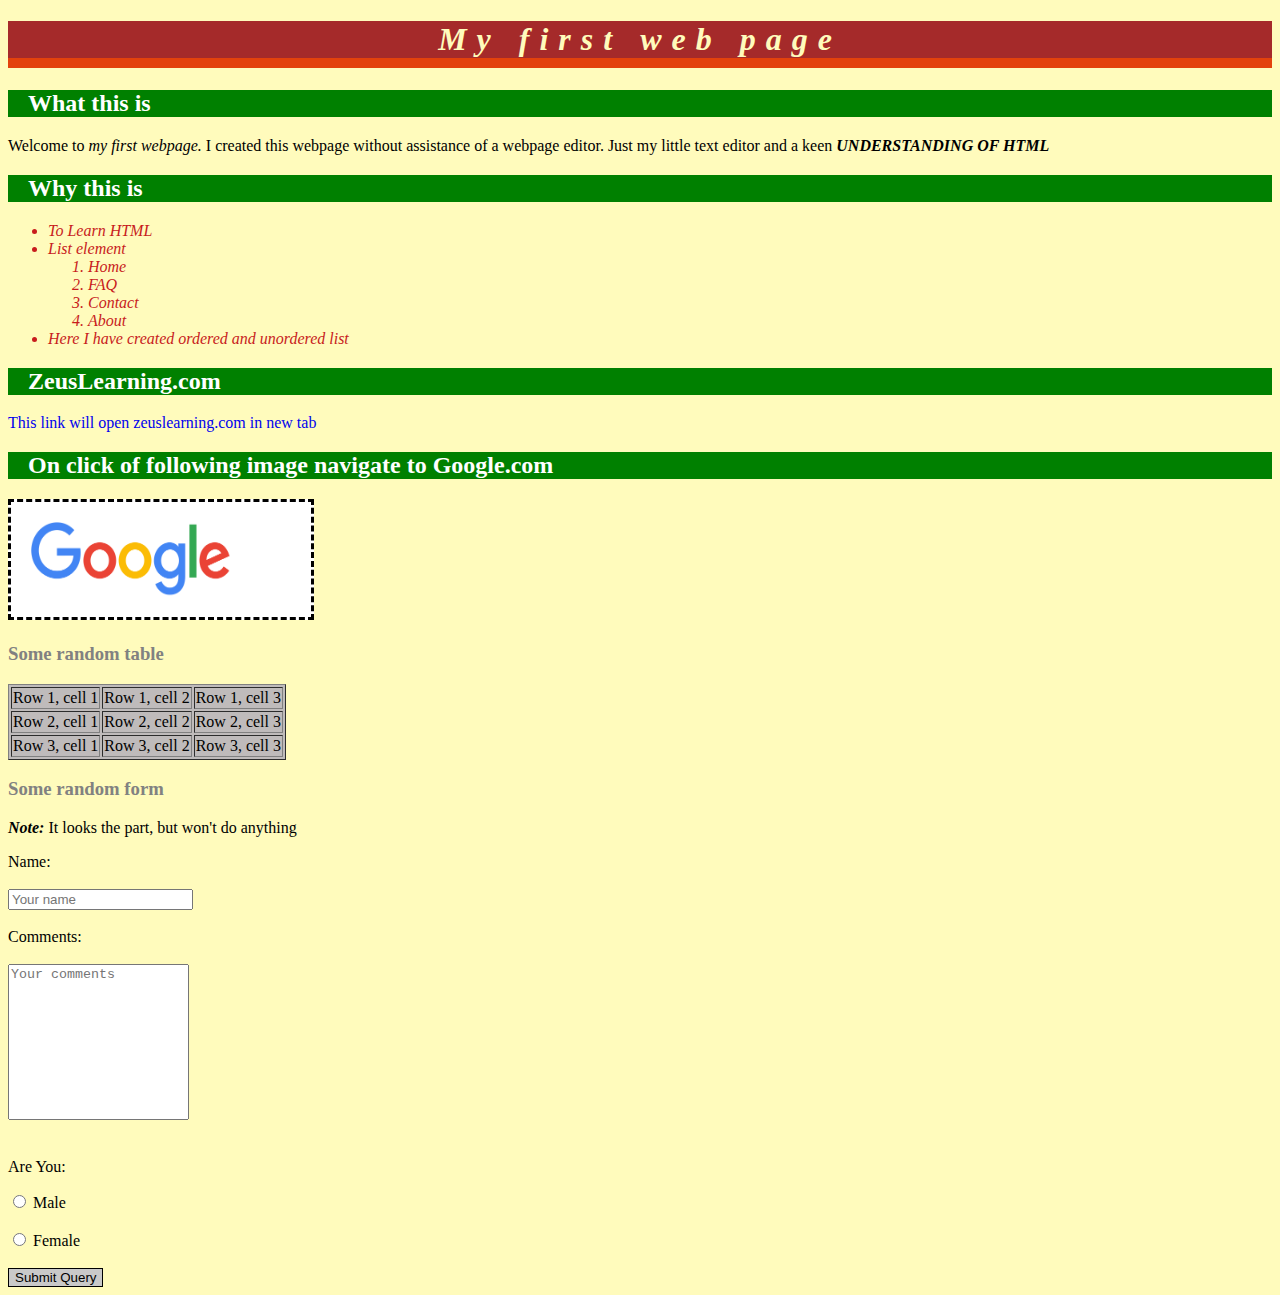
<file: Task 2/index.htm>
<!DOCTYPE html>
<html lang="en">
<head>
    <meta charset="UTF-8">
    <meta http-equiv="X-UA-Compatible" content="IE=edge">
    <meta name="viewport" content="width=device-width, initial-scale=1.0">
    <link rel="stylesheet" href="style.css">
    <title>Document</title>
</head>
<body>
    <center> <h1>My first web page</h1></center>
    <h2>What this is</h2>
    <p>Welcome to <i>my first webpage.</i> I created this webpage without assistance of a webpage editor. Just my little text editor and a keen <span>understanding of html </span></p>
    <h2>Why this is</h2>
    <ul>
        <li>To Learn HTML</li>
        <li>List element</li>
        <ol>
            <li>Home</li>
            <li>FAQ</li>
            <li>Contact</li>
            <li>About</li>
        </ol>
        <li>Here I have created ordered and unordered list</li>
    </ul>
    <h2>ZeusLearning.com</h2>
    <a href="https://www.zeuslearning.com/" target="_blank">This link will open zeuslearning.com in new tab</a>
    <h2>On click of following image navigate to Google.com</h2>
    <a href="https://www.google.com"><img src="google-logo.png" alt="google-logo" width="200px" height="75px"></a>
    <h3>Some random table</h3>
    <table border="1px solid black">
        <tr>
            <td>Row 1, cell 1</td>
            <td>Row 1, cell 2</td>
            <td>Row 1, cell 3</td>
          </tr>
          <tr>
            <td>Row 2, cell 1</td>
            <td>Row 2, cell 2</td>
            <td>Row 2, cell 3</td>
          </tr>
          <tr>
            <td>Row 3, cell 1</td>
            <td>Row 3, cell 2</td>
            <td>Row 3, cell 3</td>
          </tr>
    </table>
    <h3>Some random form</h3>
    <p><b><i> Note:</i></b> It looks the part, but won't do anything</p>

<form>
    <label for="name">Name:</label>
    <br>
    <br>
    <input id="nameInput" type="text" placeholder="Your name">
    <br>
    <br>
    <label for="comment">Comments:</label>
    <br>
    <br>
    <textarea id="commentInput" name="comment" placeholder="Your comments" cols="20" rows="10"></textarea>
    <br>
    <br>
    <p>Are You:</p>
    <input type="radio" name="gender" id="maleRadio">
    <label for="maleRadio">Male</label>
    <br>
    <br>
    <input type="radio" name="gender" id="femaleRadio">
    <label for="femaleRadio">Female</label>
    <br>
    <br>
    <button type="button" onclick="validateForm()">Submit Query</button>
  </form>
  
  <script>
    function validateForm() {
      var name = document.getElementById("nameInput").value;
      var comment = document.getElementById("commentInput").value;
      var maleRadio = document.getElementById("maleRadio");
      var femaleRadio = document.getElementById("femaleRadio");
  
      if (name === "" || comment === "" || (maleRadio.checked === false && femaleRadio.checked === false)) {
        alert("All fields are compulsory");
  
        if (name === "") {
          document.getElementById("nameInput").focus();
        } else if (comment === "") {
          document.getElementById("commentInput").focus();
        } else {
          maleRadio.focus(); // Assuming male option is selected by default
        }
      }
    }
  </script>
  
</body>
</html>
</file>
<file: Task 2/style.css>
body{
    background-color: rgb(255, 251, 188);
}

h1{
    letter-spacing: 10px;
    font-style: italic;
    background-color: brown;
    color: rgb(255, 251, 188);
    border-bottom: 10px solid rgb(227, 66, 12);
}

h2{
    background-color: green;
    color: white;
    padding-left: 20px;
}

table{
    background-color: rgb(191, 187, 187);
}

img{
    border: dashed;
    border-color: black;
    background-color: white;
    padding: 20px 80px 20px 20px;
}

ul{
    color: rgb(200, 28, 28);
    font-style: italic;
}
a{
    text-decoration: none;
}
h3{
    color: rgb(129, 129, 129);
}
button{
    background-color: rgb(201, 201, 201);
    border: 1px solid black;
}
textarea{
    resize: none;
    overflow-y: scroll;
}

span{
    text-transform:uppercase;
    font-weight: bold;
    font-style: italic;
}
</file>
